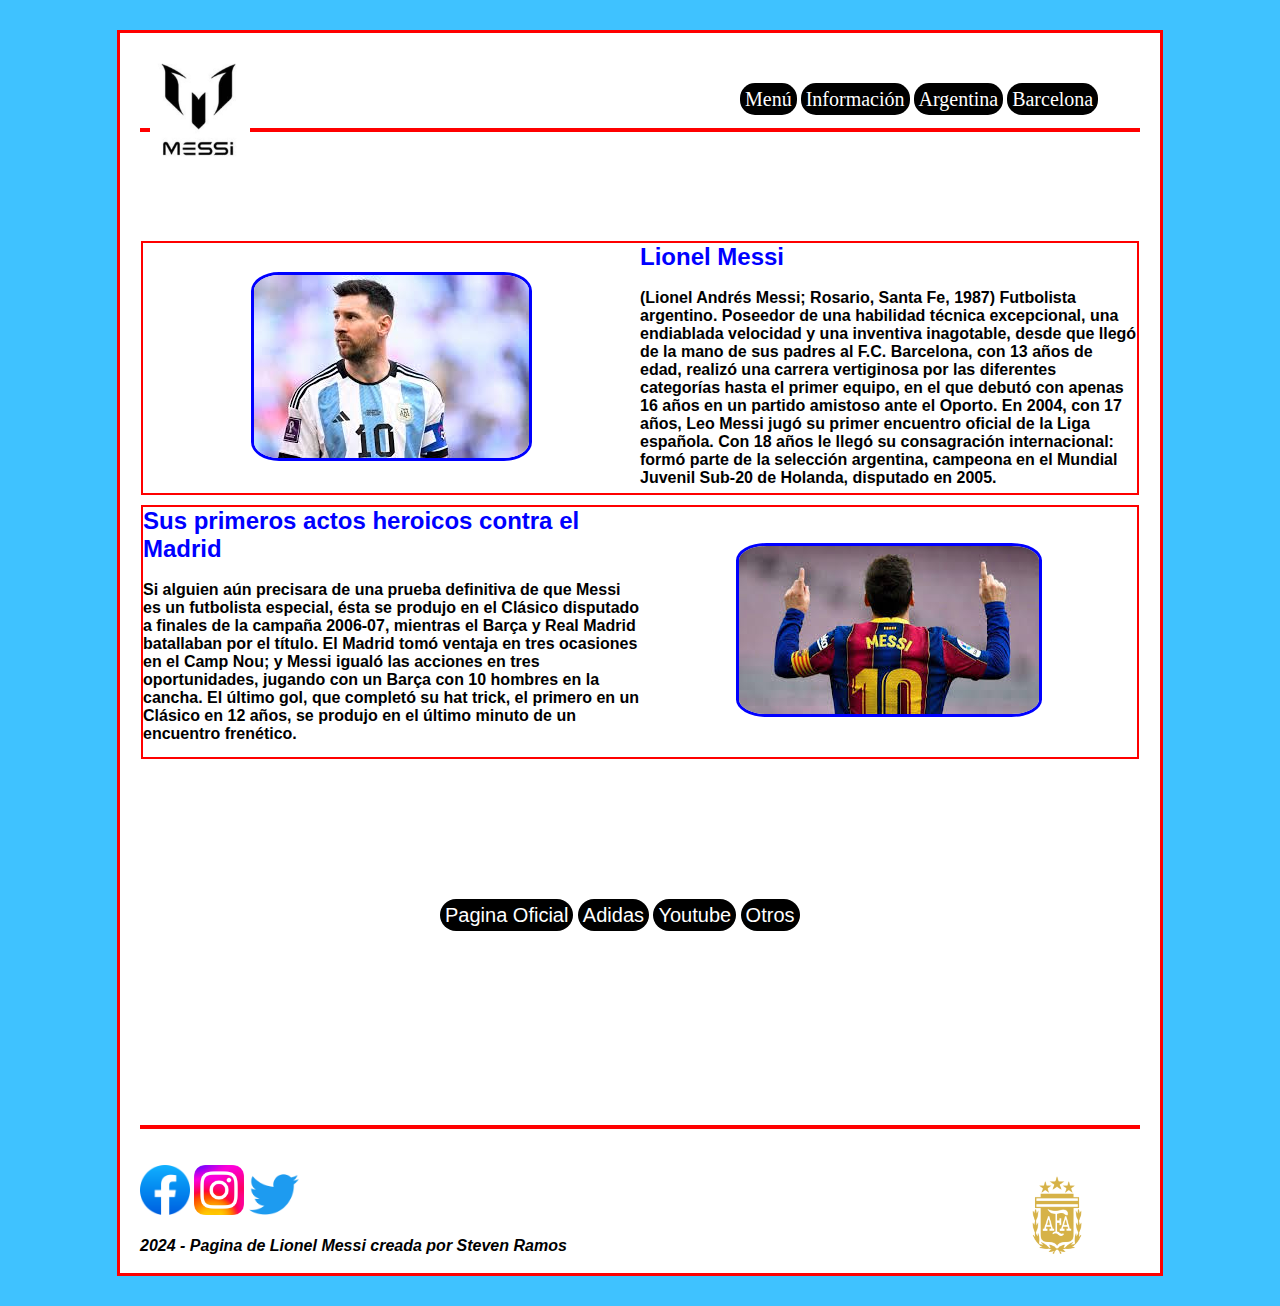
<file: index.html>
<!DOCTYPE html>
<html lang="es">
<head>
  <meta charset="UTF-8">
  <meta name="viewport" content="width=device-width, initial-scale=1.0">
  <title>EP2</title>  
  <link rel="stylesheet" href="estilo.css">
</head>
<body>

  <main>
    
    <header class="cabecera"><img src="imagenes/logo.jpg" width="100px" alt="logo"></header>
    <nav>
      <ul class="menu">

        <li><a href="index.html" target="_blank">Menú</a></li>
        <li><a href="index2.html" target="_parent">Información</a></li>
        <li><a href="https://www.afa.com.ar/es/" target="_top">Argentina</a></li>
        <li><a href="https://www.fcbarcelona.com/en/" target="new">Barcelona</a></li>        
      </ul>
    </nav>
  <hr>
  <br>
  <br>
  <br>
  <br>
  <br>
  <br>
<div id="contenido">
    <div class="cuadro uno">
        <div class="imagen one">
            <img id="leo1" src="imagenes/leo1.jpeg" alt="imagen1">
        </div>
        <div class="texto one">
          <h2>Lionel Messi</h2>
          <br>
          <strong>(Lionel Andrés Messi; Rosario, Santa Fe, 1987) Futbolista argentino. Poseedor de una habilidad técnica excepcional, una endiablada velocidad y una inventiva inagotable, desde que llegó de la mano de sus padres al F.C. Barcelona, con 13 años de edad, realizó una carrera vertiginosa por las diferentes categorías hasta el primer equipo, en el que debutó con apenas 16 años en un partido amistoso ante el Oporto. En 2004, con 17 años, Leo Messi jugó su primer encuentro oficial de la Liga española. Con 18 años le llegó su consagración internacional: formó parte de la selección argentina, campeona en el Mundial Juvenil Sub-20 de Holanda, disputado en 2005.</strong>          
        </div>
    </div>
    <div class="cuadro dos">
        <div class="texto two">
          <h2>Sus primeros actos heroicos contra el Madrid</h2>
          <br>
          <strong>Si alguien aún precisara de una prueba definitiva de que Messi es un futbolista especial, ésta se produjo en el Clásico disputado a finales de la campaña 2006-07, mientras el Barça y Real Madrid batallaban por el título. El Madrid tomó ventaja en tres ocasiones en el Camp Nou; y Messi igualó las acciones en tres oportunidades, jugando con un Barça con 10 hombres en la cancha. El último gol, que completó su hat trick, el primero en un Clásico en 12 años, se produjo en el último minuto de un encuentro frenético.</strong>
        </div>
        <div class="imagen two">
            <img id="leo2" src="imagenes/leo2.jpeg" alt="imagen2">
        </div>                
    </div>
</div>
<br>
<br>
<br>
<br>    
<br>
<br>
<br>
<br>
<br>
  </div>
  <div id="menu_inferior">
      <ul>
        <li><a href="#">Pagina Oficial</a></li>
        <li><a href="#">Adidas</a></li>
        <li><a href="#">Youtube</a></li>
        <li><a href="#">Otros</a></li>
      </ul>
  </div>
  
  <br>
  <br>
  <br>
  <br>
  <br>
  <br>
  <br>
  <br>
  <br>
  <br>
  <br>
  <hr>
  <br>
  <br>
  
    <footer>
      <div>
      <a href="https://www.facebook.com/leomessi/?locale=es_LA"><img class="facebook" src="imagenes/2021_Facebook_icon.svg.png" alt="Facebook_logo_" width="50px"></a>
      <a href="https://www.instagram.com/leomessi/"><img class="instagram" src="imagenes/Instagram_logo_2022.svg.png" alt="Instagram-Logo" width="50px"></a>
      <a href="https://x.com/leomessisite"><img class="twitter" src="imagenes/twitter.png" alt="Instagram-Logo" width="50px"></a>
        <br>
        <br>
        <p id="Lio"><em>2024 - Pagina de Lionel Messi creada por Steven Ramos</em></p>
      </div>
      <img class="redes" src="imagenes/Seleccion-de-futbol-de-Argentina-Logo.png" alt="Seleccion-de-futbol-de-Argentina-Logo" width="150px">
    </footer>

  </main>  

</body>
</html>
</file>
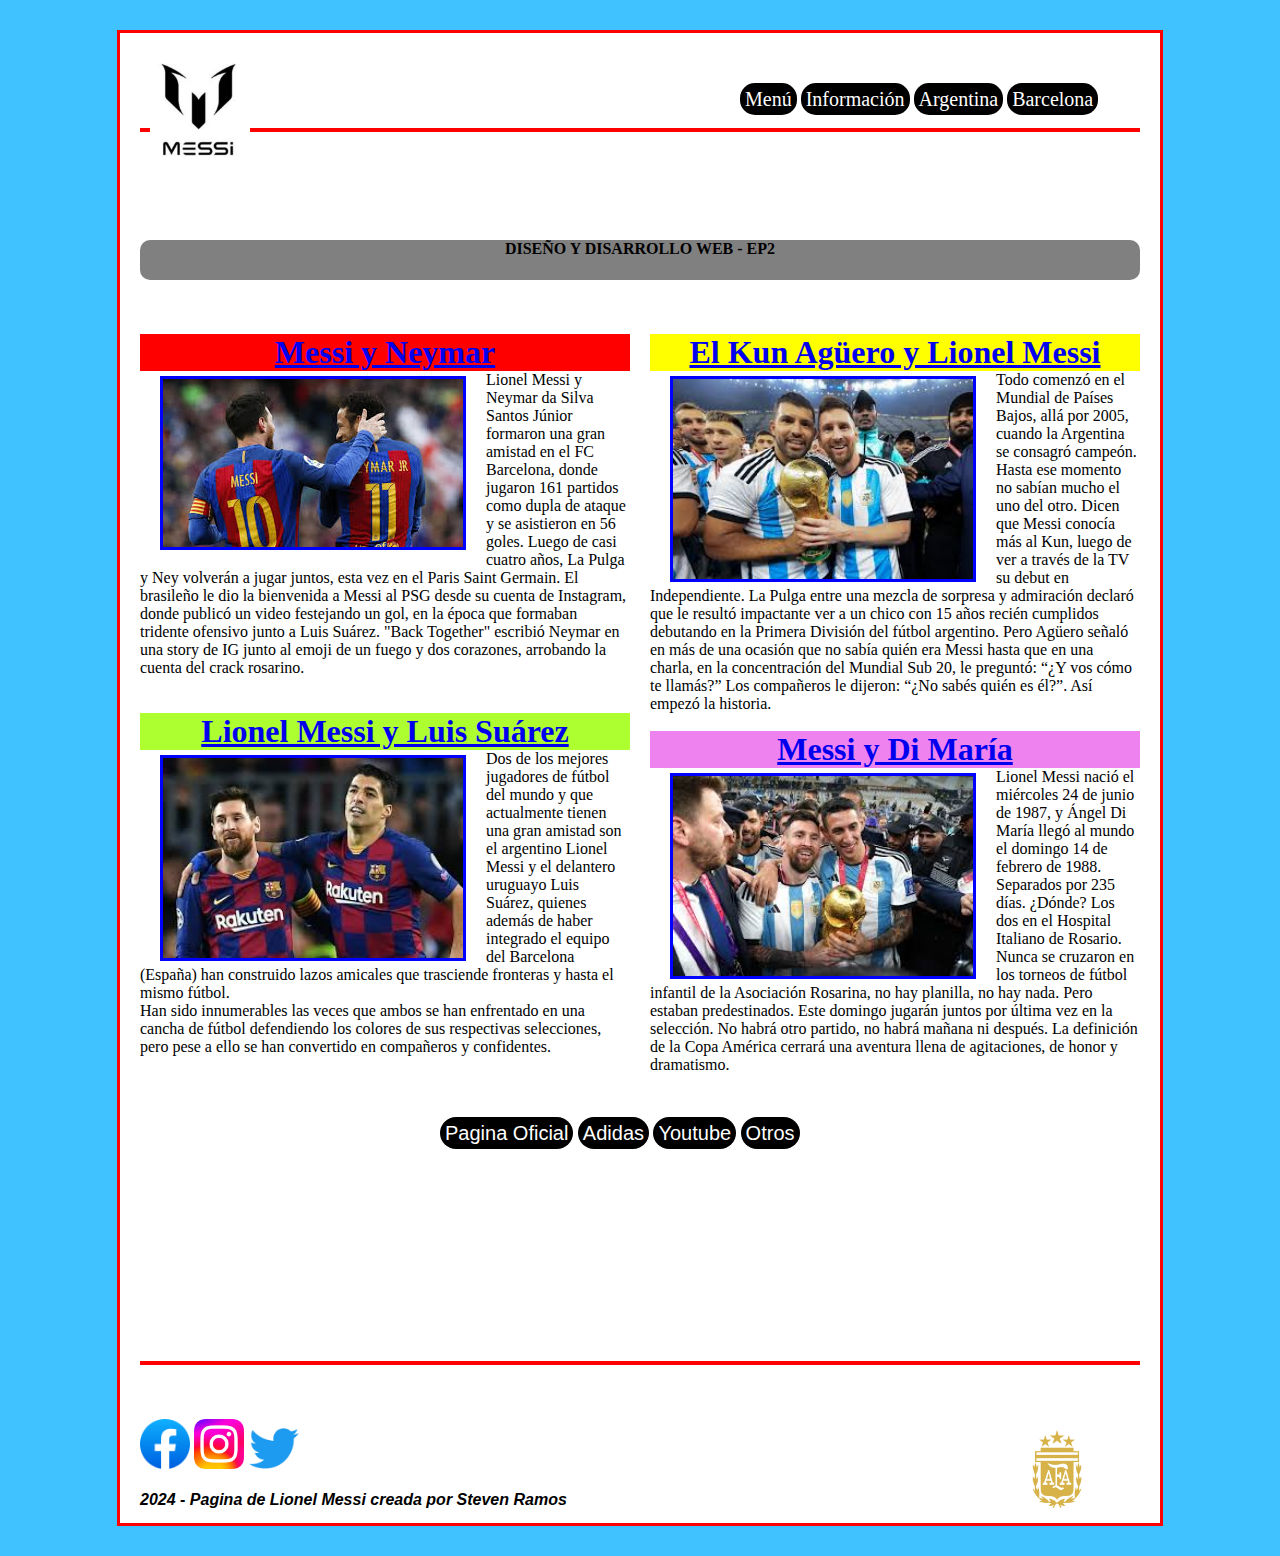
<file: index2.html>
<!DOCTYPE html>
<html lang="es">
<head>
  <meta charset="UTF-8">
  <meta name="viewport" content="width=device-width, initial-scale=1.0">
  <title>EP2-1</title>  
  <link rel="stylesheet" href="estilo2.css">
</head>
<body>

  <main>
    
    <header class="cabecera"><img src="imagenes/logo.jpg" width="100px" alt="logo"></header>
    <nav>
      <ul class="menu">

        <li><a href="index.html" target="_blank">Menú</a></li>
        <li><a href="index2.html" target="_parent">Información</a></li>
        <li><a href="https://www.afa.com.ar/es/" target="_top">Argentina</a></li>
        <li><a href="https://www.fcbarcelona.com/en/" target="new">Barcelona</a></li>        
      </ul>
    </nav>
  <hr>
  <br>
  <br>
  <br>
  <br>
  <br>
  <br>
<nav id="DISEÑO"><strong>DISEÑO Y DISARROLLO WEB - EP2</strong></nav>
<br>
<br>
<br>
<section>
  <article>
    <h1 id="Neymar"> <a href="https://ipnoticias.ar/nota/11091-messi-y-neymar-la-historia-de-amistad-de-la-nueva-dupla-de-ataque-del-psg">Messi y Neymar</a></h1>
    <img class="imagen Neymar" src="imagenes/ste1.jpeg" alt="ste1">
    <p class="parrafo" id="parrafo">Lionel Messi y Neymar da Silva Santos Júnior formaron una gran amistad en el FC Barcelona, donde jugaron 161 partidos como dupla de ataque y se asistieron en 56 goles. Luego de casi cuatro años, La Pulga y Ney volverán a jugar juntos, esta vez en el Paris Saint Germain. El brasileño le dio la bienvenida a Messi al PSG desde su cuenta de Instagram, donde publicó un video festejando un gol, en la época que formaban tridente ofensivo junto a Luis Suárez. "Back Together" escribió Neymar en una story de IG junto al emoji de un fuego y dos corazones, arrobando la cuenta del crack rosarino. </p><p>
      <br>
      <br>

    <h1 id="Luis"><a href="https://elcomercio.pe/deporte-total/futbol-mundial/lionel-messi-y-luis-suarez-asi-empezo-la-historia-de-una-gran-amistad-barcelona-futbol-nnda-nnlt-noticia/">Lionel Messi y Luis Suárez</a></h1>
    <img class="imagen Luis" src="imagenes/ste2.jpeg" alt="ste2">       
    <p class="parrafo" >Dos de los mejores jugadores de fútbol del mundo y que actualmente tienen una gran amistad son el argentino Lionel Messi y el delantero uruguayo Luis Suárez, quienes además de haber integrado el equipo del Barcelona (España) han construido lazos amicales que trasciende fronteras y hasta el mismo fútbol.</p>  
    <p>Han sido innumerables las veces que ambos se han enfrentado en una cancha de fútbol defendiendo los colores de sus respectivas selecciones, pero pese a ello se han convertido en compañeros y confidentes.</p>     
  </article>
  <aside>
  <h1 id="Kun"><a href="https://www.espn.com.pe/futbol/mundial/nota/_/id/9670241/sergio-aguero-kun-retiro-lionel-messi-leo-pulga-amigos-seleccion-argentina">El Kun Agüero y Lionel Messi</a></h1>
    <img class="imagen Kun" src="imagenes/ste3.jpeg" alt="ste3">      
    <p class="parrafo">Todo comenzó en el Mundial de Países Bajos, allá por 2005, cuando la Argentina se consagró campeón. Hasta ese momento no sabían mucho el uno del otro. Dicen que Messi conocía más al Kun, luego de ver a través de la TV su debut en Independiente.
    La Pulga entre una mezcla de sorpresa y admiración declaró que le resultó impactante ver a un chico con 15 años recién cumplidos debutando en la Primera División del fútbol argentino.
    Pero Agüero señaló en más de una ocasión que no sabía quién era Messi hasta que en una charla, en la concentración del Mundial Sub 20, le preguntó: “¿Y vos cómo te llamás?” Los compañeros le dijeron: “¿No sabés quién es él?”. Así empezó la historia.</p><p>
      <br>
  
    <h1 id="Di"><a href="https://es-us.noticias.yahoo.com/deportes/messi-di-mar%C3%ADa-despide-sociedad-144448341.html">Messi y Di María</a></h1>
    <img class="imagen Di" src="imagenes/ste4.jpeg" alt="ste4">
    <p class="parrafo">Lionel Messi nació el miércoles 24 de junio de 1987, y Ángel Di María llegó al mundo el domingo 14 de febrero de 1988. Separados por 235 días. ¿Dónde? Los dos en el Hospital Italiano de Rosario. Nunca se cruzaron en los torneos de fútbol infantil de la Asociación Rosarina, no hay planilla, no hay nada. Pero estaban predestinados. Este domingo jugarán juntos por última vez en la selección. No habrá otro partido, no habrá mañana ni después. La definición de la Copa América cerrará una aventura llena de agitaciones, de honor y dramatismo. </p>              
  </aside>
</section>
<br>
<br>
<br>
  
</div>
<br>
<br>
<br>    
<br>
<br>
<br>
<br>
<br>
<br>
<br>
<br>
<br>
<br>
  </div>
  <div id="menu_inferior">
      <ul>
        <li><a href="#">Pagina Oficial</a></li>
        <li><a href="#">Adidas</a></li>
        <li><a href="#">Youtube</a></li>
        <li><a href="#">Otros</a></li>
      </ul>
  </div>
  
  <br>
  <br>
  <br>
  <br>
  <br>
  <br>
  <br>
  <br>
  <br>
  <br>
  <br>
  <br>
  <hr>
  <br>
  <br>
  <br>
  
    <footer>
      <div>
      <a href="https://www.facebook.com/leomessi/?locale=es_LA"><img class="facebook" src="imagenes/2021_Facebook_icon.svg.png" alt="Facebook_logo_" width="50px"></a>
      <a href="https://www.instagram.com/leomessi/"><img class="instagram" src="imagenes/Instagram_logo_2022.svg.png" alt="Instagram-Logo" width="50px"></a>
      <a href="https://x.com/leomessisite"><img class="twitter" src="imagenes/twitter.png" alt="Instagram-Logo" width="50px"></a>
        <br>
        <br>
        <p id="Lio"><em>2024 - Pagina de Lionel Messi creada por Steven Ramos</em></p>
      </div>
      <img class="redes" src="imagenes/Seleccion-de-futbol-de-Argentina-Logo.png" alt="Seleccion-de-futbol-de-Argentina-Logo" width="150px">
    </footer>

  </main>  

</body>
</html>
</file>
<file: estilo.css>
*{
  margin:0;
  padding:0;
}
body{
  background-color: rgb(63, 194, 255);
}
main{
  width:1000px;
  height: 1200px;
  margin: 30px auto;
  padding:20px;
  border: red 3px solid;
  background-color: #fff;
}
.cabecera{
  height: 75px;
  padding:10px;
}
nav{ 
  height: 40px;
  }
.menu{
  margin-left: 60%; 
  margin-top: -60px;
  }
.menu li{
   display:inline;  
}
.menu li a{  
  font-size: 20px;
  padding:5px;  
  border-radius:15px 15px 15px 15px;
  background-color: black;
  color: white;
  text-decoration: none;
  }
  .menu li a:hover{
    background-color: red;
    color: white;
  }
#contenido{
    border:1px solid white;
    height: 500px;
    
}
.cuadro{
    border:2px solid red;
    margin-bottom: 10px;
    display:flex;
    height: 50%;
}
.one,.two{
    width:50%
}
.imagen{
    
    text-align: center;
    align-content: center;
}

footer{
    height: 100px;
    clear:both;
  }
footer div{
    float: left;
  }
.redes{
    float: right;
    margin-top: 0.5em;
    margin-right: 0.5em;
  }
  h1{
    text-align: center;
    color: #fff;
  }
  
  div{
    font-family: helvetica
    
  }
  #parrafo  b{
    background-color: yellow;
  }
  hr{
    border: red 2px solid;
    
  }
  header{
    background-color: white;
  }
  footer{
    background-color: white;
  }
  h2{
    color: blue;
  }
  #Lio{
    font-weight: bold;
  }
#menu_inferior{
    margin-left: 30%; 
    }
#menu_inferior li{
     display:inline;  
  }
#menu_inferior li a{  
    font-size: 20px;
    padding:5px;  
    border-radius:30px 30px 30px 30px;
    background-color: black;
    color: white;
    text-decoration: none;
    }
#menu_inferiror li a:hover{
      background-color: red;
      color: white;
    }
#leo1{
  border: 3px solid blue;
  border-radius: 10%;
}
#leo2{
  border: 3px solid blue;
  border-radius: 10%;
}
</file>
<file: estilo2.css>
*{
  margin:0;
  padding:0;
}
body{
  background-color: rgb(63, 194, 255);
}
main{
  width:1000px;
  height: 1450px;
  margin: 30px auto;
  padding:20px;
  border: red 3px solid;
  background-color: #fff;
}
.cabecera{
  height: 75px;
  padding:10px;
}
nav{ 
  height: 40px;
  }
.menu{
  margin-left: 60%; 
  margin-top: -60px;
  }
.menu li{
   display:inline;  
}
.menu li a{  
  font-size: 20px;
  padding:5px;  
  border-radius:15px 15px 15px 15px;
  background-color: black;
  color: white;
  text-decoration: none;
  }
  .menu li a:hover{
    background-color: red;
    color: white;
  }
#contenido{
    border:1px solid white;
    height: 500px;
    
}
.cuadro{
    border:2px solid red;
    margin-bottom: 10px;
    display:flex;
    height: 50%;
}
.one,.two{
    width:50%
}
.imagen{
    
    text-align: center;
    align-content: center;
}

footer{
    height: 100px;
    clear:both;
  }
footer div{
    float: left;
  }
.redes{
    float: right;
    margin-top: 0.5em;
    margin-right: 0.5em;
  }
  h1{
    text-align: center;
    color: #fff;
  }
  #Neymar{
    background-color: red;
  }
  #Luis{
    background-color: greenyellow;
  }
  #Kun{
    background-color: yellow;
  }
  #Di{
    background-color: violet;
  }
  div{
    font-family: helvetica
    
  }
  #parrafo  b{
    background-color: yellow;
  }
  hr{
    border: red 2px solid;
    
  }
  header{
    background-color: white;
  }
  footer{
    background-color: white;
  }
  h2{
    color: blue;
  }
  #Lio{
    font-weight: bold;
  }
#menu_inferior{
    margin-left: 30%; 
    }
#menu_inferior li{
     display:inline;  
  }
#menu_inferior li a{  
    font-size: 20px;
    padding:5px;  
    border-radius:30px 30px 30px 30px;
    background-color: black;
    color: white;
    text-decoration: none;
    }
#menu_inferiror li a:hover{
      background-color: red;
      color: white;
    }
#leo1{
  border: 3px solid blue;
  border-radius: 10%;
}
#leo2{
  border: 3px solid blue;
  border-radius: 10%;
}
#DISEÑO{
  text-align: center;
  background-color: gray;
  border-radius: 10px;
}

.imagen{
  width:300px;
  float:left;
  margin:5px 20px;
  border: 3px solid blue;
}
article{
 height: 500px;
  width: 49%;
  float:left; 
}
aside{
  height: 500px; 
  margin-left:51%;
  }
</file>
